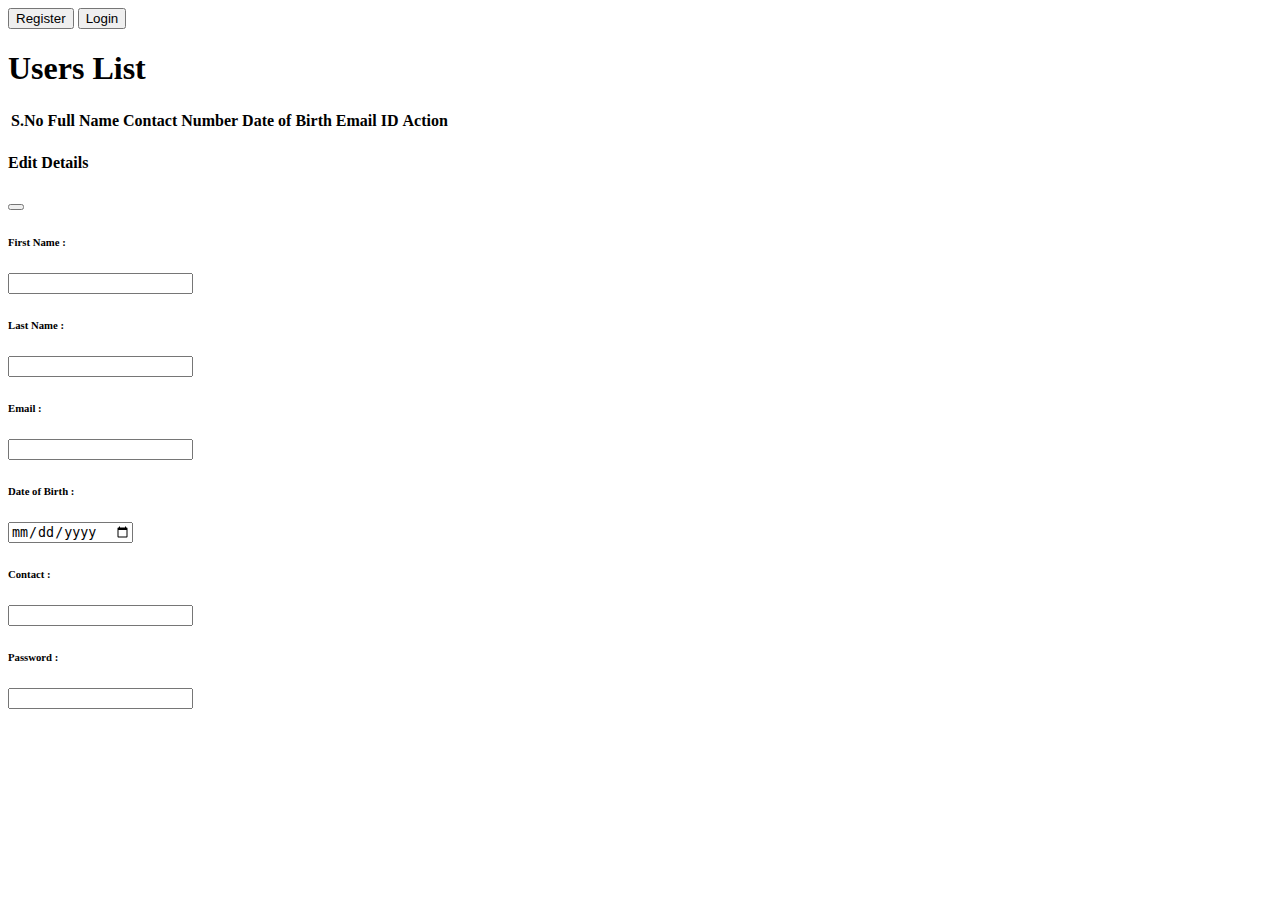
<file: index.html>
<!DOCTYPE html>
<html lang="en">
<head>
    <meta charset="UTF-8">
    <meta name="viewport" content="width=device-width, initial-scale=1.0">
    <title>Home</title>

     <!-- bootstrap css Link  -->
     <link href="https://cdn.jsdelivr.net/npm/bootstrap@5.0.2/dist/css/bootstrap.min.css" rel="stylesheet" integrity="sha384-EVSTQN3/azprG1Anm3QDgpJLIm9Nao0Yz1ztcQTwFspd3yD65VohhpuuCOmLASjC" crossorigin="anonymous">

     <!-- bootstrap javascript Link  -->
     <script src="https://cdn.jsdelivr.net/npm/bootstrap@5.0.2/dist/js/bootstrap.bundle.min.js" integrity="sha384-MrcW6ZMFYlzcLA8Nl+NtUVF0sA7MsXsP1UyJoMp4YLEuNSfAP+JcXn/tWtIaxVXM" crossorigin="anonymous"></script>
 
     <style>
    
     </style>
</head>
<body>
  <div>
   
    <div class="d-flex justify-content-center p-3">
     
      <button class="btn btn-danger px-5 py-3 ms-4" type="button" onclick="registration()">Register</button>
      <button class="btn btn-primary px-5 ms-4" type="button" onclick="loginPage()">Login</button>
    </div> 
    <h1>Users List</h1>
  </div>
 
      <div id="users" class="me-4">
        <table class="table table-hover text-center ">
            <thead>
              <tr>
                <th scope="col text-center">S.No</th>
                <th scope="col text-center">Full Name </th>
                <th scope="col text-center">Contact Number</th>
                <th scope="col text-center">Date of Birth</th>
                <th scope="col text-center">Email ID</th>
                <th scope="col text-center">Action</th>
              </tr>
            </thead>
          <tbody id="table-data"></tbody>
        </table>  
      </div>
     

      <div class="modal" id="myModal">
        <div class="modal-dialog">
          <div class="modal-content">
      
            <!-- Modal Header -->
            <div class="modal-header">
              <h4 class="modal-title">Edit Details </h4>
              <button type="button" class="btn-close" data-bs-dismiss="modal"></button>
            </div>
      
            <!-- Modal body -->
            <div class="modal-body">
              <div class="container">
      
                <div class="row">
                  <div class="col-3 ps-3 text-center m-auto">
                    <h6>First Name : </h6>
                  </div>
                  <div class="col-9 ps-3 text-center m-auto mb-3" >
                    <input id="edit-fname" type="text" class="form-control form-control-lg">
                  </div>
                </div>
      
                <div class="row">
                  <div class="col-3 ps-3 text-center m-auto">
                    <h6>Last Name : </h6>
                  </div>
                  <div class="col-9 ps-3 text-center m-auto mb-3" >
                    <input id="edit-lname" type="text" class="form-control form-control-lg">
                  </div>
                </div>
      
                <div class="row">
                  <div class="col-3 ps-3 text-center m-auto ">
                    <h6>Email : </h6>
                  </div>
                  <div class="col-9 ps-3 text-center m-auto mb-3" >
                    <input id="edit-email" type="text" class="form-control form-control-lg">
                  </div>
                </div>
      
                <div class="row">
                  <div class="col-3 ps-3 text-center m-auto">
                    <h6>Date of Birth : </h6>
                  </div>
                  <div class="col-9 ps-3 text-center m-auto mb-3" >
                    <input id="edit-dob" type="date" class="form-control form-control-lg">
                  </div>
                </div>
      
                <div class="row">
                  <div class="col-3 ps-3 text-center m-auto">
                    <h6>Contact  : </h6>
                  </div>
                  <div class="col-9 ps-3 text-center m-auto mb-3" >
                    <input id="edit-contact" type="number" class="form-control form-control-lg">
                  </div>
                </div>
      
                <div class="row">
                  <div class="col-3 ps-3 text-center m-auto">
                    <h6>Password : </h6>
                  </div>
                  <div class="col-9 ps-3 text-center m-auto mb-3" >
                    <input id="edit-password" type="password" class="form-control form-control-lg">
                  </div>
                </div>
                
              </div>
              
      
            </div>
      
            <!-- Modal footer -->
            <div id="save-user" class="modal-footer ">
           
            </div>
      
          </div>
        </div>
      </div>

      



      <script>
             let users = JSON.parse(localStorage.getItem("Users")) ? JSON.parse(localStorage.getItem("Users")) : [];
      

   


        let fname = document.getElementById('fname');
        let lname = document.getElementById('lname');
        let email = document.getElementById('email');

        users.forEach(user => {
            document.getElementById('table-data').innerHTML +=
             ` <tr> 
             <td>${users.indexOf(user)+1}</td>
             <td>${user.fname}  ${user.lname}</td>
             <td>${user.contact}</td>
             <td>${user.dob}</td>
             <td>${user.email}</td>
             
             <td><button class="btn btn-danger px-4 py-2 ms-4 mb-2" type="button" onclick = "deleteUser(${users.indexOf(user)})" >Delete</button>
              <button class="btn btn-success px-4 py-2 ms-4 mb-2" type="button" data-bs-toggle="modal" data-bs-target="#myModal" onclick= "targetUser(${users.indexOf(user)})" >Edit</button>
            </tr>`
           
        });

        function registration(){
            window.location.href= "registration.html";
        }

        function loginPage(){
          window.location.href = "login.html";     
        }

        function deleteUser(user) {
          if(confirm("delete confirm")){
            console.log(user);
            users.splice(user,1);    
          localStorage.setItem('Users',JSON.stringify(users));
          window.location.href= "index.html";
          }
        }

        function targetUser(user){

          document.getElementById('save-user').innerHTML =   
          `<button type="button" class="btn btn-danger" data-bs-dismiss="modal" onclick = "editUser(${user})">Save</button>`
          
          document.getElementById('edit-fname').value = users[user].fname;
          document.getElementById('edit-lname').value = users[user].lname;
          document.getElementById('edit-email').value = users[user].email;
          document.getElementById('edit-dob').value = users[user].dob;
          document.getElementById('edit-contact').value = users[user].contact;
          document.getElementById('edit-password').value = users[user].password;

          editUser(user);
        }

        function isUpdete(key, updatedUser){
          if(users[key].fname  != updatedUser.fname ||
           users[key].lname  != updatedUser.lname ||
           users[key].email  != updatedUser.email ||
           users[key].dob != updatedUser.dob ||
           users[key].contact  != updatedUser.contact ||
           users[key].password  != updatedUser.password
           ){
            return true;
           }else {
            return false;
           }
        }

        function editUser(user){
          let updatedUser = {
            fname : document.getElementById('edit-fname').value,
            lname : document.getElementById('edit-lname').value,
            email : document.getElementById('edit-email').value,
            dob : document.getElementById('edit-dob').value,
            contact : document.getElementById('edit-contact').value,
            password : document.getElementById('edit-password').value
          }

          if(isUpdete(user,updatedUser)){
            users[user] = updatedUser;  
          localStorage.setItem('Users',JSON.stringify(users));
           window.location.href= "index.html"; 
          }
        }

      </script>
    
</body>
</html>
</file>
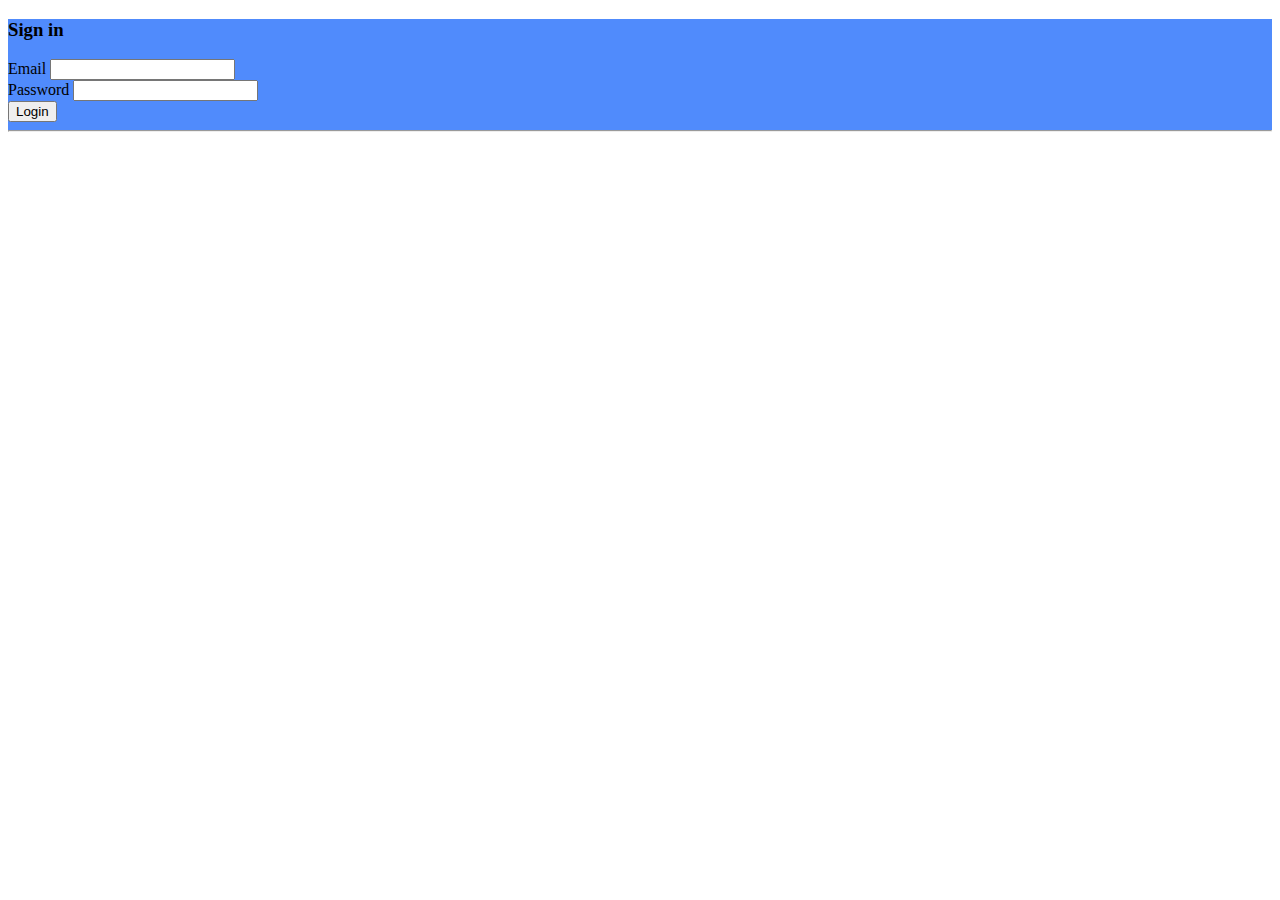
<file: login.html>
<!DOCTYPE html>
<html lang="en">

<head>
    <meta charset="UTF-8" />
    <meta name="viewport" content="width=device-width, initial-scale=1.0" />

    <!-- bootstrap css Link  -->
    <link href="https://cdn.jsdelivr.net/npm/bootstrap@5.0.2/dist/css/bootstrap.min.css" rel="stylesheet"
        integrity="sha384-EVSTQN3/azprG1Anm3QDgpJLIm9Nao0Yz1ztcQTwFspd3yD65VohhpuuCOmLASjC" crossorigin="anonymous" />

    <!-- bootstrap javascript Link  -->
    <script src="https://cdn.jsdelivr.net/npm/bootstrap@5.0.2/dist/js/bootstrap.bundle.min.js"
        integrity="sha384-MrcW6ZMFYlzcLA8Nl+NtUVF0sA7MsXsP1UyJoMp4YLEuNSfAP+JcXn/tWtIaxVXM"
        crossorigin="anonymous"></script>

    <link rel="stylesheet" href="style.css" />

    <title>Login</title>
</head>

<body>
    <section class="vh-100" style="background-color: #508bfc">
        <div class="container py-5 h-100">
            <div class="row d-flex justify-content-center align-items-center h-100">
                <div class="col-12 col-md-8 col-lg-6 col-xl-5">
                    <div class="card shadow-2-strong" style="border-radius: 1rem">
                        <div class="card-body p-5 text-center">
                            <h3 class="mb-5">Sign in</h3>

                            <form action="profile.html"  >

                            <div class="form-outline mb-4">
                                <label class="form-label" for="email">Email</label>
                                <input type="email" id="email" class="form-control form-control-lg" required/>
                                
                            
                              
                            </div>

                            <div class="form-outline mb-4">
                                <label class="form-label" for="pass">Password</label>
                                <input type="password" id="pass" class="form-control form-control-lg" required />
                               
                               
                            </div>

                            <button class="btn btn-primary btn-lg btn-block" type="submit" onclick="loginHandler()">
                                Login
                            </button>

                            </form>
                            <hr class="my-4" />
                        </div>
                    </div>
                </div>
            </div>
        </div>
    </section>

    <script>
        function loginHandler() {
            let users = JSON.parse(localStorage.getItem("Users"))
                ? JSON.parse(localStorage.getItem("Users"))
                : [];

            let email = document.getElementById("email").value;
            let pass = document.getElementById("pass").value;

            if (
                users.some((user) => {
                    return user.email == email && user.password == pass;
                })
            ) {
                alert("Login Successfull");

                let currunt_user = users.filter((user) => {
                    return user.email == email && user.password == pass;
                })[0];
                console.log(currunt_user);

                localStorage.setItem("logged-user", JSON.stringify(currunt_user));

                goToProfile();

                
            }
            else{
                alert("Login Failed.....!")
            }
        }
        function goToProfile(){
            window.location.href = "profile.html"

        }
    </script>
</body>

</html>
</file>
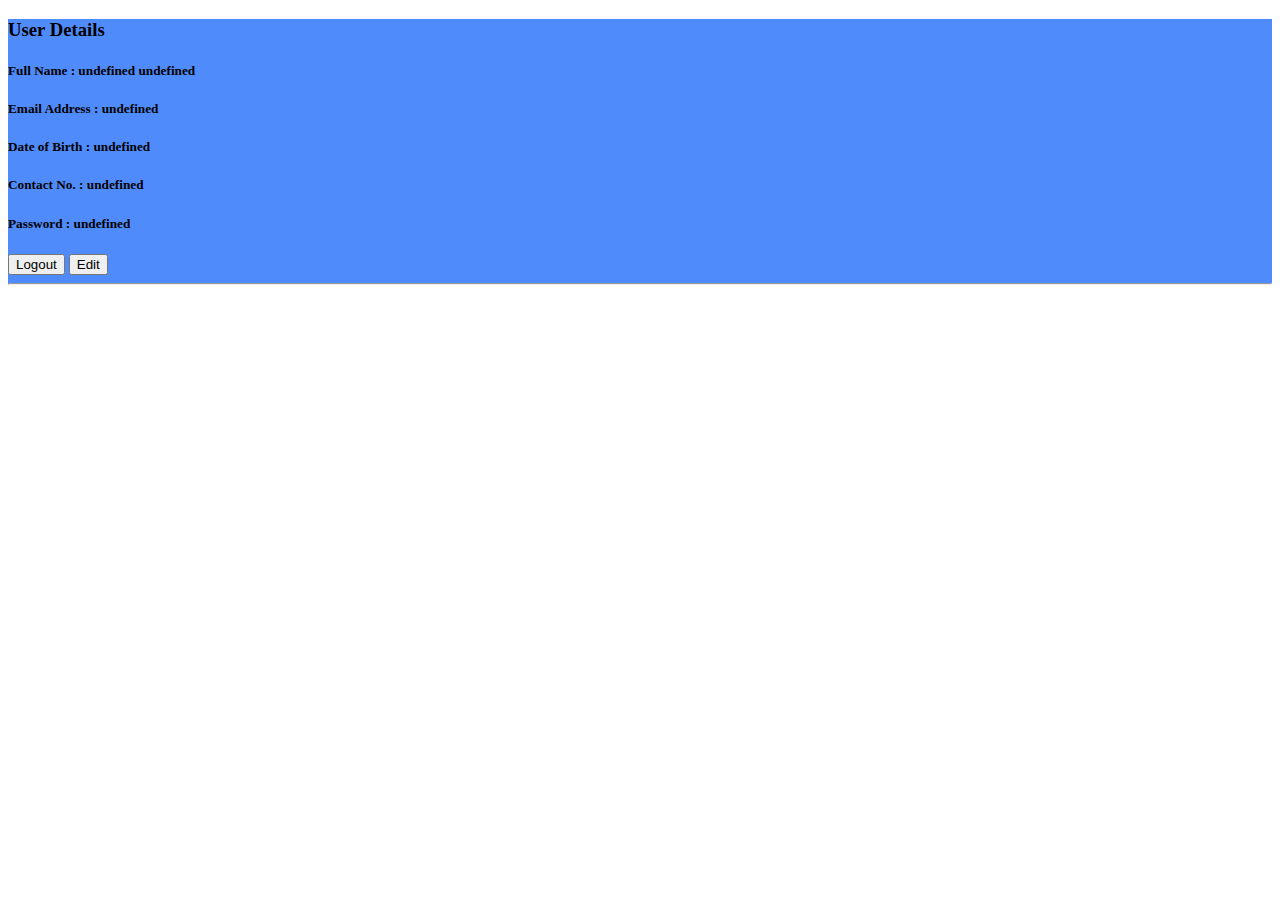
<file: profile.html>
<!DOCTYPE html>
<html lang="en">
<head>
    <meta charset="UTF-8">
    <meta name="viewport" content="width=device-width, initial-scale=1.0">
    <title>Profile</title>

       <!-- bootstrap css Link  -->
       <link href="https://cdn.jsdelivr.net/npm/bootstrap@5.0.2/dist/css/bootstrap.min.css" rel="stylesheet" integrity="sha384-EVSTQN3/azprG1Anm3QDgpJLIm9Nao0Yz1ztcQTwFspd3yD65VohhpuuCOmLASjC" crossorigin="anonymous">

       <!-- bootstrap javascript Link  -->
       <script src="https://cdn.jsdelivr.net/npm/bootstrap@5.0.2/dist/js/bootstrap.bundle.min.js" integrity="sha384-MrcW6ZMFYlzcLA8Nl+NtUVF0sA7MsXsP1UyJoMp4YLEuNSfAP+JcXn/tWtIaxVXM" crossorigin="anonymous"></script>
   
  
</head>
<body>


    <section class="vh-100" style="background-color: #508bfc">
        <div class="container py-5 h-100">
            <div class="row d-flex justify-content-center align-items-center h-100">
                <div class="col-12 col-md-8 col-lg-6 col-xl-5">
                    <div class="card shadow-2-strong" style="border-radius: 1rem">
                        <div class="card-body p-5  text-center">
                            <h3 class="mb-5 text-center">User Details </h3>
                            <div id="user-details">
                               
                    
                            </div>

                          

                            <button class="btn btn-primary btn-lg btn-block" type="button" onclick="logout()">
                                Logout
                            </button>
                            <button class="btn btn-primary btn-lg btn-block ms-4" type="button" onclick="loginHandler(event)">
                                Edit
                            </button>

                            <hr class="my-4" />
                        </div>
                    </div>
                </div>
            </div>
        </div>
    </section>

    <script>
        let currunt_user = JSON.parse(localStorage.getItem('logged-user'))? JSON.parse(localStorage.getItem('logged-user')): {};

        document.getElementById('user-details').innerHTML =
         ` <h5 class="mb-5 ">Full Name : ${currunt_user.fname} ${currunt_user.lname}  </h5>
            <h5 class="mb-5">Email Address : ${currunt_user.email}  </h5>
            <h5 class="mb-5">Date of Birth  : ${currunt_user.dob} </h5>
            <h5 class="mb-5">Contact No. : ${currunt_user.contact}  </h5>
            <h5 class="mb-5">Password : ${currunt_user.password}  </h5>`;

function logout(){
    localStorage.removeItem('logged-user');
    window.location.href ="index.html";
}
    </script>

    
</body>
</html>
</file>
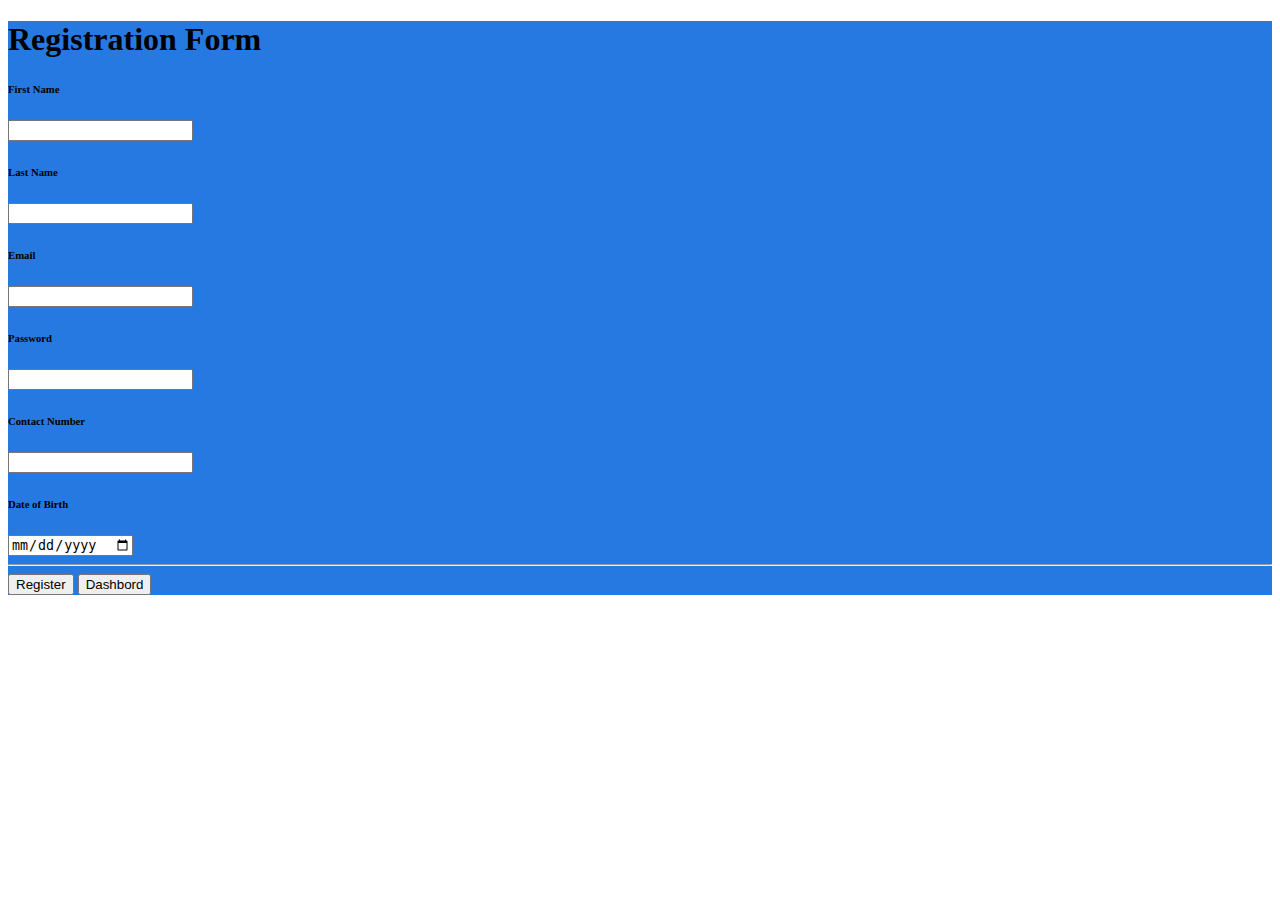
<file: registration.html>
<!DOCTYPE html>
<html lang="en">

<head>
    <meta charset="UTF-8">
    <meta name="viewport" content="width=device-width, initial-scale=1.0">

    <!-- bootstrap css Link  -->
    <link href="https://cdn.jsdelivr.net/npm/bootstrap@5.0.2/dist/css/bootstrap.min.css" rel="stylesheet"
        integrity="sha384-EVSTQN3/azprG1Anm3QDgpJLIm9Nao0Yz1ztcQTwFspd3yD65VohhpuuCOmLASjC" crossorigin="anonymous">

    <!-- bootstrap javascript Link  -->
    <script src="https://cdn.jsdelivr.net/npm/bootstrap@5.0.2/dist/js/bootstrap.bundle.min.js"
        integrity="sha384-MrcW6ZMFYlzcLA8Nl+NtUVF0sA7MsXsP1UyJoMp4YLEuNSfAP+JcXn/tWtIaxVXM"
        crossorigin="anonymous"></script>

    <link rel="stylesheet" href="style.css">


    <title>Registeration</title>

</head>

<body>

    <section class="vh-100" style="background-color: #2779e2;">
        <div class="container h-100">
          <div class="row d-flex justify-content-center align-items-center h-100">
            <div class="col-xl-6">
      
              
      
              <div class="card" style="border-radius: 15px;">
                <div class="card-body">
                   

                <form  >
                  <h1 class=" mb-2">Registration Form</h1>
      
                  <div class="row align-items-center pt-1 pb-1">
                    <div class="col-md-3 ps-4">
                      <h6 class="mb-0">First Name</h6>
                    </div>
                    <div class="col-md-9 pe-1  has-validation">
                      <input id="fname" type="text" class="form-control form-control-lg" required/>
                     
                    </div>
                  </div>
                  <!-- <hr class="mx-n3"> -->

                  <div class="row align-items-center pt-1 pb-1">
                    <div class="col-md-3 ps-4">
                      <h6 class="mb-0">Last Name</h6>
                    </div>
                    <div class="col-md-9 pe-1">
                      <input id="lname" type="text" class="form-control form-control-lg" required/>
                    </div>
                  </div>
                  <!-- <hr class="mx-n3"> -->
      
                  <div class="row align-items-center pt-1 pb-1">
                    <div class="col-md-3 ps-4">
                      <h6 class="mb-0">Email</h6>
                    </div>
                    <div class="col-md-9 pe-1">
                      <input id="email" type="email" class="form-control form-control-lg" required/>
                    </div>
                  </div>

                  <!-- <hr class="mx-n3"> -->

                  <div class="row align-items-center pt-1 pb-1">
                    <div class="col-md-3 ps-4">
                      <h6 class="mb-0">Password</h6>
                    </div>
                    <div class="col-md-9 pe-1">
                      <input id="password" type="password" class="form-control form-control-lg" required/>
                    </div>
                  </div>
                  <!-- <hr class="mx-n3"> -->

                  <div class="row align-items-center pt-1 pb-1">
                    <div class="col-md-3 ps-4">
                      <h6 class="mb-0">Contact Number</h6>
                    </div>
                    <div class="col-md-9 pe-1">
                      <input id="contact" type="number" class="form-control form-control-lg" required/>
                    </div>
                  </div>
                  <!-- <hr class="mx-n3"> -->

                  <div class="row align-items-center pt-1 pb-1">
                    <div class="col-md-3 ps-4">
                      <h6 class="mb-0">Date of Birth</h6>
                    </div>
                    <div class="col-md-9 pe-1">
                      <input id="dob" type="date" class="form-control form-control-lg" required/>
                    </div>
                  </div>

                  <hr class="mx-n3">
                  <div class="px-5 py-4">
                    <button type="submit" class="btn btn-primary btn-lg" onclick="onSubmit()">Register</button>
                    <button type="submit" class="btn btn-primary btn-lg" onclick="dasbordHandle()">Dashbord</button>

                  </div>

                  

                </form>
                </div>
              </div>
      
            </div>
          </div>
        </div>
      </section>
    


    <script>

        class user {
            constructor(fname, lname, email, contact, dob, password) {
                this.fname = fname;
                this.lname = lname;
                this.email = email;
                this.contact = contact;
                this.dob = dob;
                this.password = password;
            }
        }

        function onSubmit() {
            

            let users = new Array();


            users = JSON.parse(localStorage.getItem('Users')) ? JSON.parse(localStorage.getItem('Users')) : [];



            let firstName = document.getElementById("fname").value;
            let lastName = document.getElementById("lname").value;
            let email = document.getElementById('email').value;
            let contact = document.getElementById('contact').value;
            let dob = document.getElementById('dob').value;
            let pass = document.getElementById('password').value;

            if (fname === '' || lname === '' || email === '' || password === '' || contact === '' || dob === '') {
               alert('Please fill all the details');
                // Prevent form submission
             }
             else{
              let newUser = new user(firstName, lastName, email, contact, dob, pass);

              if (users.some(user => {
                  return user.email == email;
              })) {
                  alert("user already registered");
              }
              else {
                  alert("registration complete ");
                  
                  users.push(newUser);              

                  localStorage.setItem('Users', JSON.stringify(users));
                  window.location.href = "index.html";              

                  
              }


             }


           
        }
        function dasbordHandle(){
          window.location.href = "index.html";
        }

    </script>

</body>

</html>
</file>
<file: style.css>
.registeration{
    height: 50%;
    width: 40%;
    margin: auto;
    border: 2px solid black;
    background-color: #e0bfbf;
    padding: 20px;
  
}
.login-form{
    height: 50%;
    width: 40%;
    margin: auto;
    border: 2px solid black;
    background-color: #e0bfbf;
    padding: 20px;
}
.user-profile{
    height: 50%;
    width: 40%;
    margin: auto;
    border: 2px solid black;
    background-color: #e0bfbf;
    padding: 20px;
}
@media screen and (max-width:700px){
    .registeration{
        width: 100%;
    }
    .login-form{
        width: 100%;
    }
    .user-profile{
        width: 100%;
    }
}
</file>
